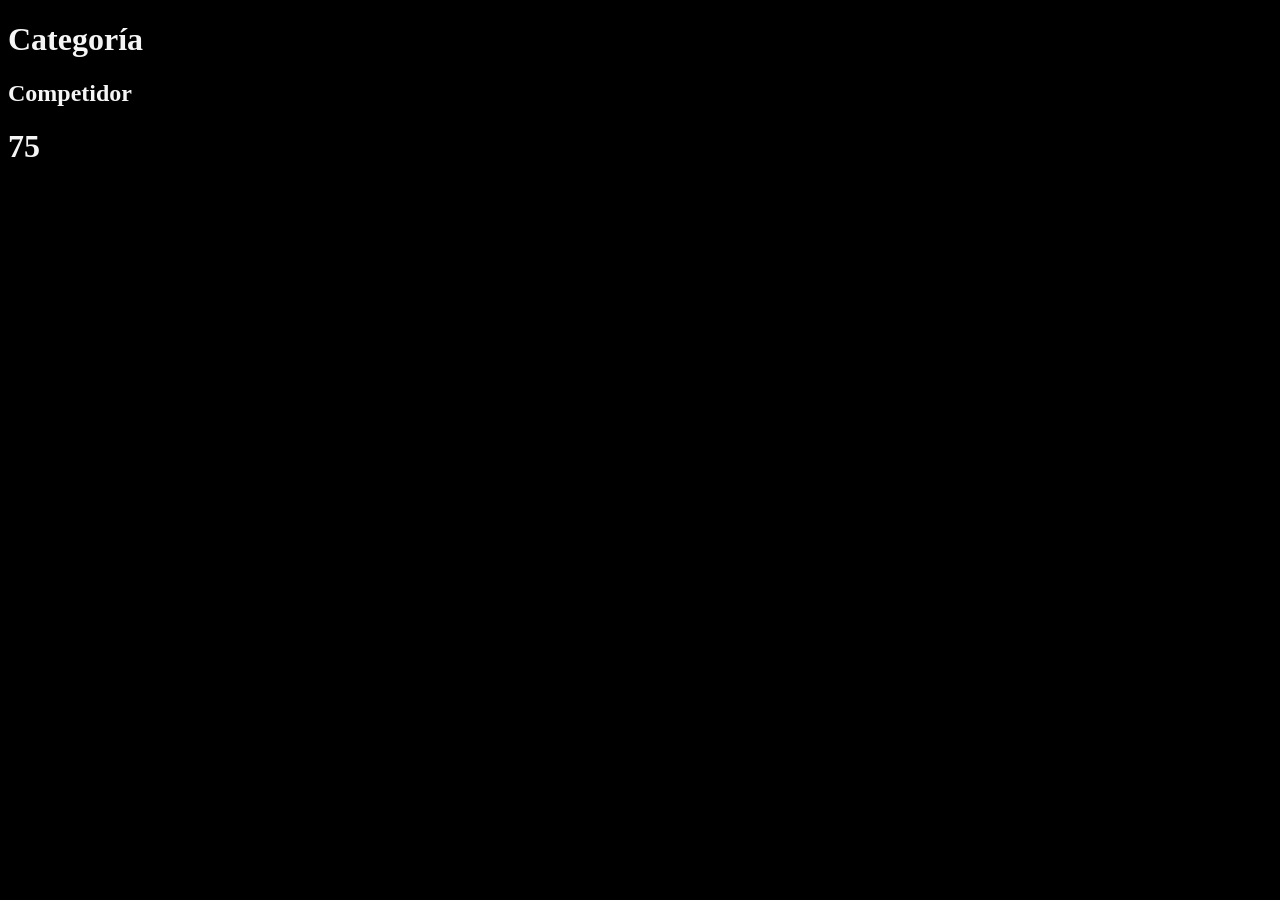
<file: html/display.html>
<!DOCTYPE html>
<html>
<head>
  <title>Display</title>
  <link rel="stylesheet" href="../css/styles.css">
</head>
<body>

<h1 id="category">Categoría</h1>
<h2 id="competitor">Competidor</h2>

<h1 id="tiempo">75</h1>

<div id="scores"></div>

<script src="../js/app.js"></script>
<script src="../js/display.js"></script>

<script>
  // Espera a que cargue todo el DOM
  window.onload = () => {
    setInterval(loadDisplay, 1000);
  };
</script>

</body>
</html>
</file>
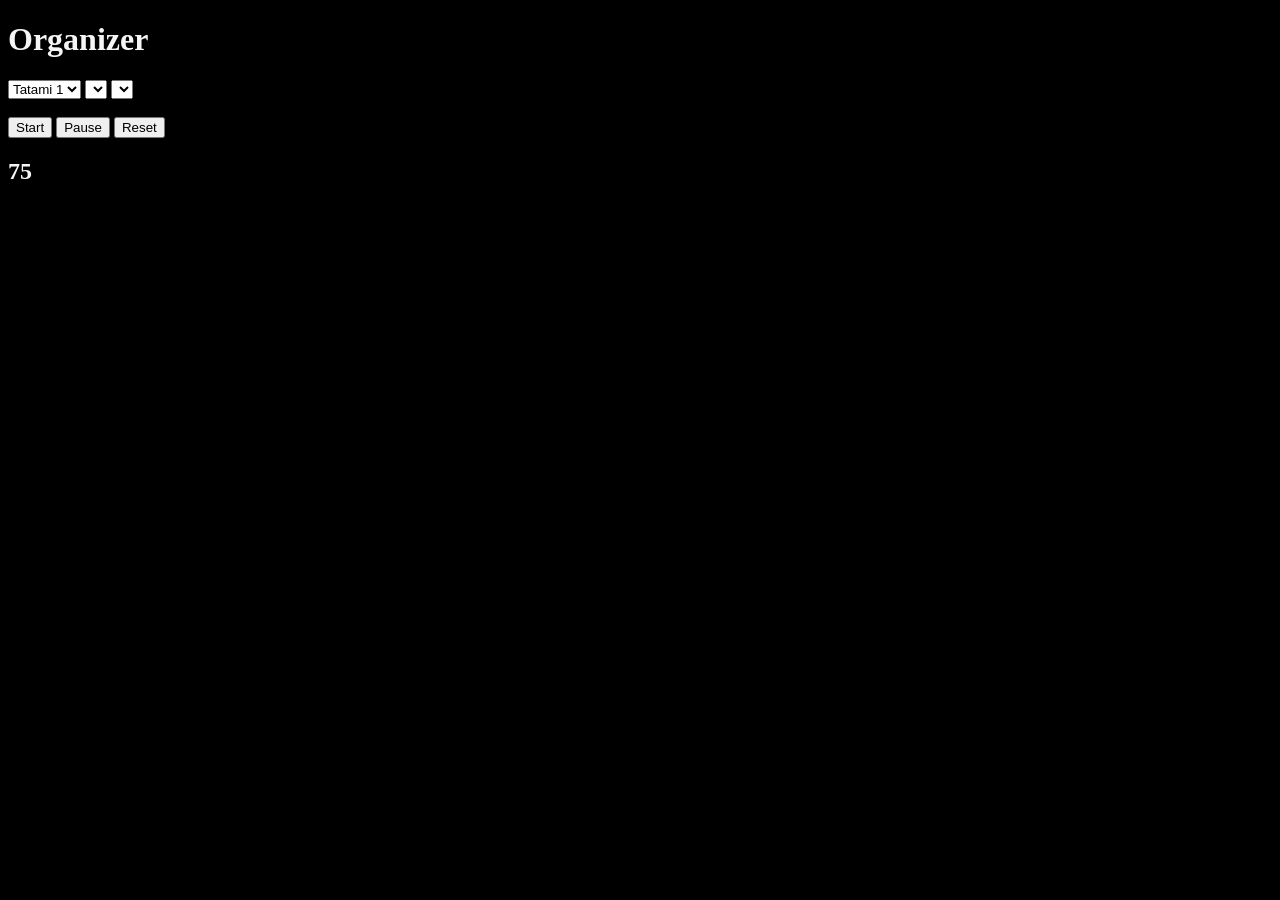
<file: html/organizador.html>
<!DOCTYPE html>
<html>
<head>
  <title>Organizer</title>
  <link rel="stylesheet" href="../css/styles.css">
</head>
<body>

<h1>Organizer</h1>

<select id="tatami">
  <option value="1">Tatami 1</option>
  <option value="2">Tatami 2</option>
  <option value="3">Tatami 3</option>
</select>

<select id="categoria" placeholder="Categoria"></select>
<select id="competidor" placeholder="Competidor"></select>

<br><br>


<button onclick="iniciarCronometro()">Start</button>
<button onclick="pausarCronometro()">Pause</button>
<button onclick="reiniciarCronometro()">Reset</button>

<h2 id="cronometro">75</h2>

<script src="../js/app.js"></script>
<script src="../js/cronometro.js"></script>
</body>
</html>
</file>
<file: css/styles.css>
:root {
    --bg-color: black;
    --text-color: whitesmoke;
}

body {
  background-color: var(--bg-color);
  color: var(--text-color);
}
</file>
